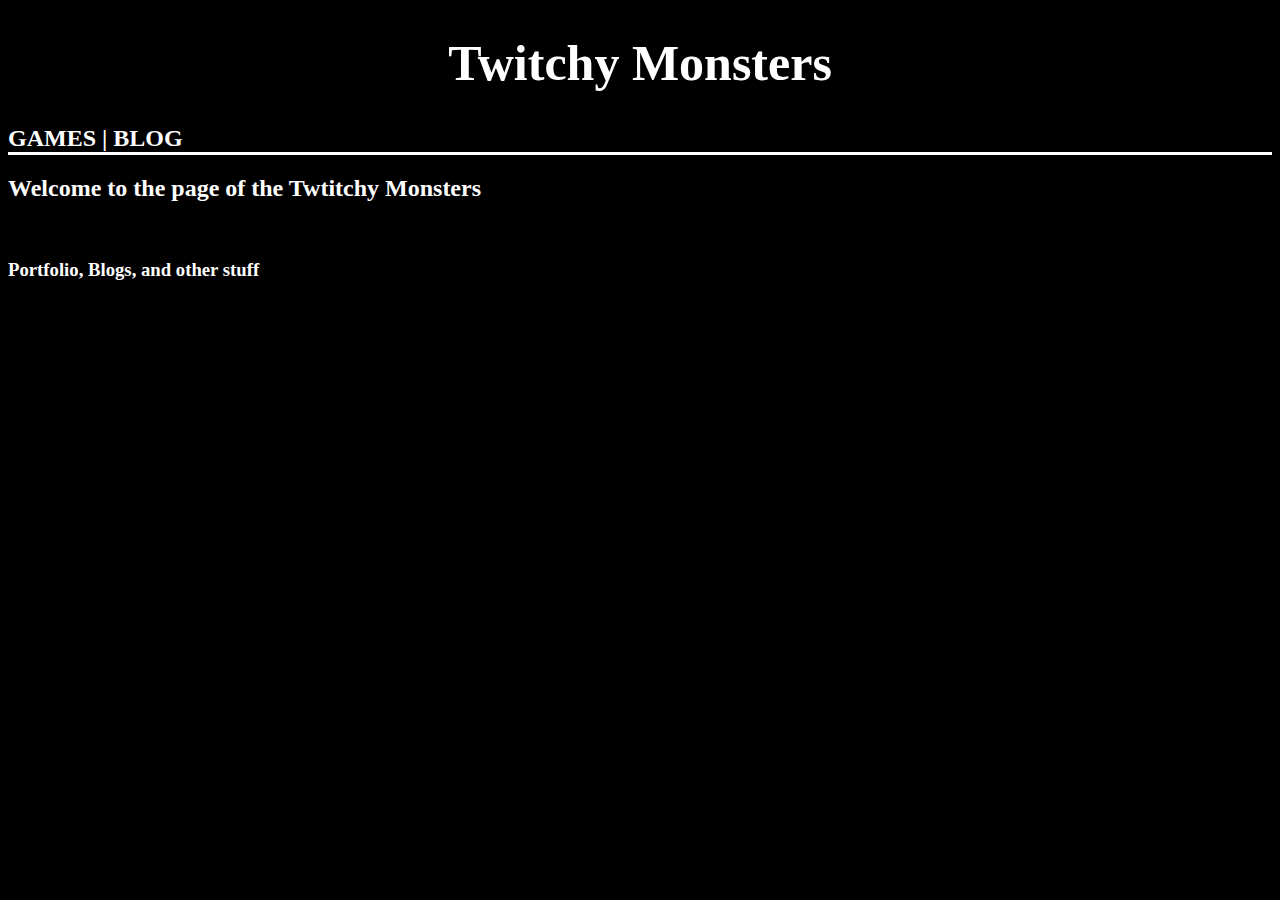
<file: index.html>
<!DOCTYPE html>
<html lang=""en-US>
    <head>
        <link rel="apple-touch-icon" sizes="180x180" href="/apple-touch-icon.png">
        <link rel="icon" type="image/png" sizes="32x32" href="/favicon-32x32.png">
        <link rel="icon" type="image/png" sizes="16x16" href="/favicon-16x16.png">
        <link rel="manifest" href="/site.webmanifest">
        <meta charset="utf-8" />
        <title>Twitchy Monsters</title>
        <link rel="stylesheet" href="style.css">
    </head>
    <body>
        <h1 style="font-size: 50px;"><a href="/">Twitchy Monsters </a></h1>
        <h2 style="border-bottom: 3px solid white; color: white;"> <a href="games"a:link>GAMES</a> | <a href="blog">BLOG</a></h2>
        <h2>Welcome to the page of the Twtitchy Monsters</h3>
        <br>
        <h3>Portfolio, Blogs, and other stuff</h3>
    </body> 
</html>
</file>
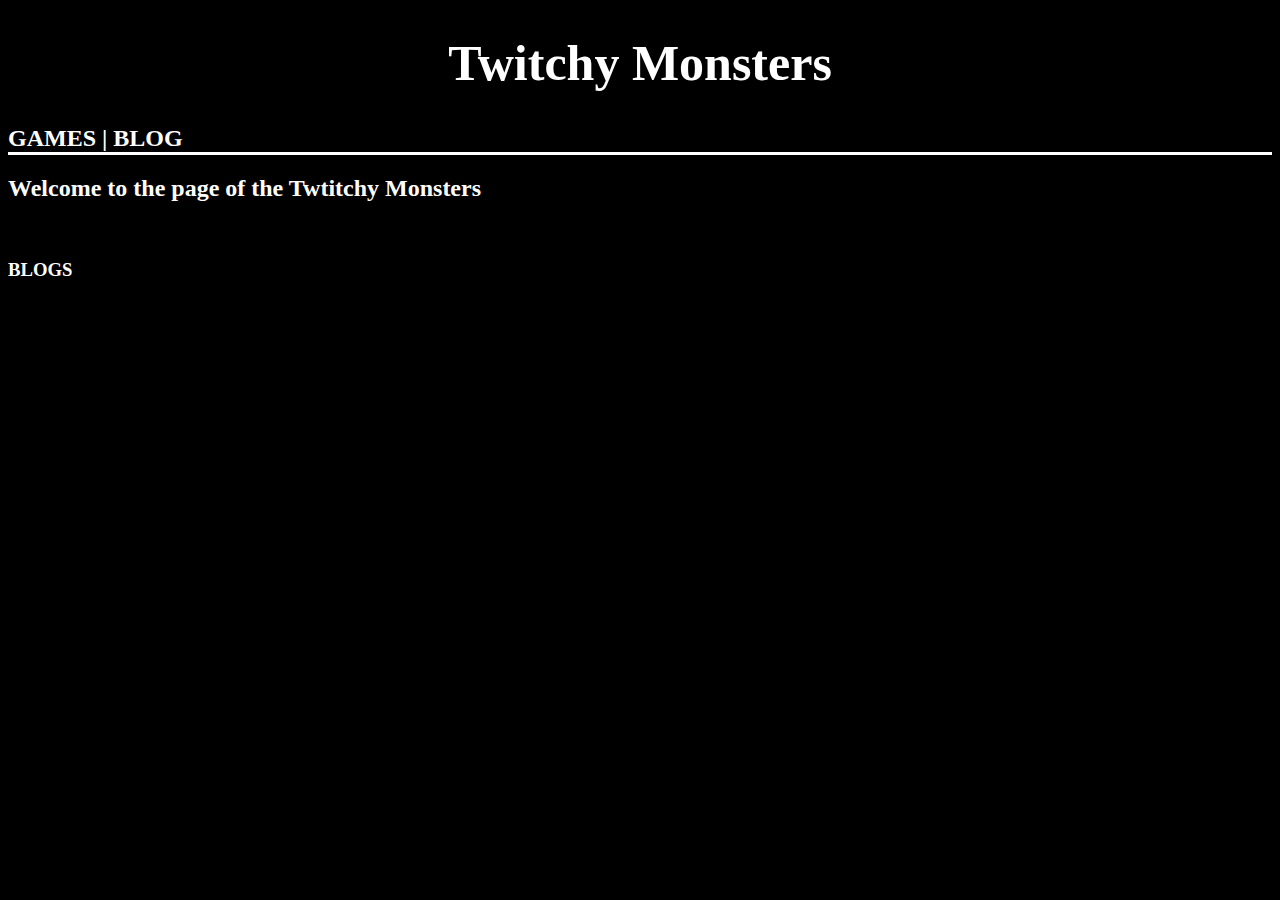
<file: about.html>
<!DOCTYPE html>
<html lang=""en-US>
    <head>
        <link rel="apple-touch-icon" sizes="180x180" href="/apple-touch-icon.png">
        <link rel="icon" type="image/png" sizes="32x32" href="/favicon-32x32.png">
        <link rel="icon" type="image/png" sizes="16x16" href="/favicon-16x16.png">
        <link rel="manifest" href="/site.webmanifest">
        <meta charset="utf-8" />
        <title>Twitchy Monsters</title>
        <link rel="stylesheet" href="style.css">
    </head>
    <body>
        <h1 style="font-size: 50px;"><a href="/">Twitchy Monsters </a></h1>
        <h2 style="border-bottom: 3px solid white; color: white;"> <a href="games"a:link>GAMES</a> | <a href="blog">BLOG</a></h2>
        <h2>Welcome to the page of the Twtitchy Monsters</h3>
        <br>
        <h3>BLOGS</h3>
    </body> 
</html>
</file>
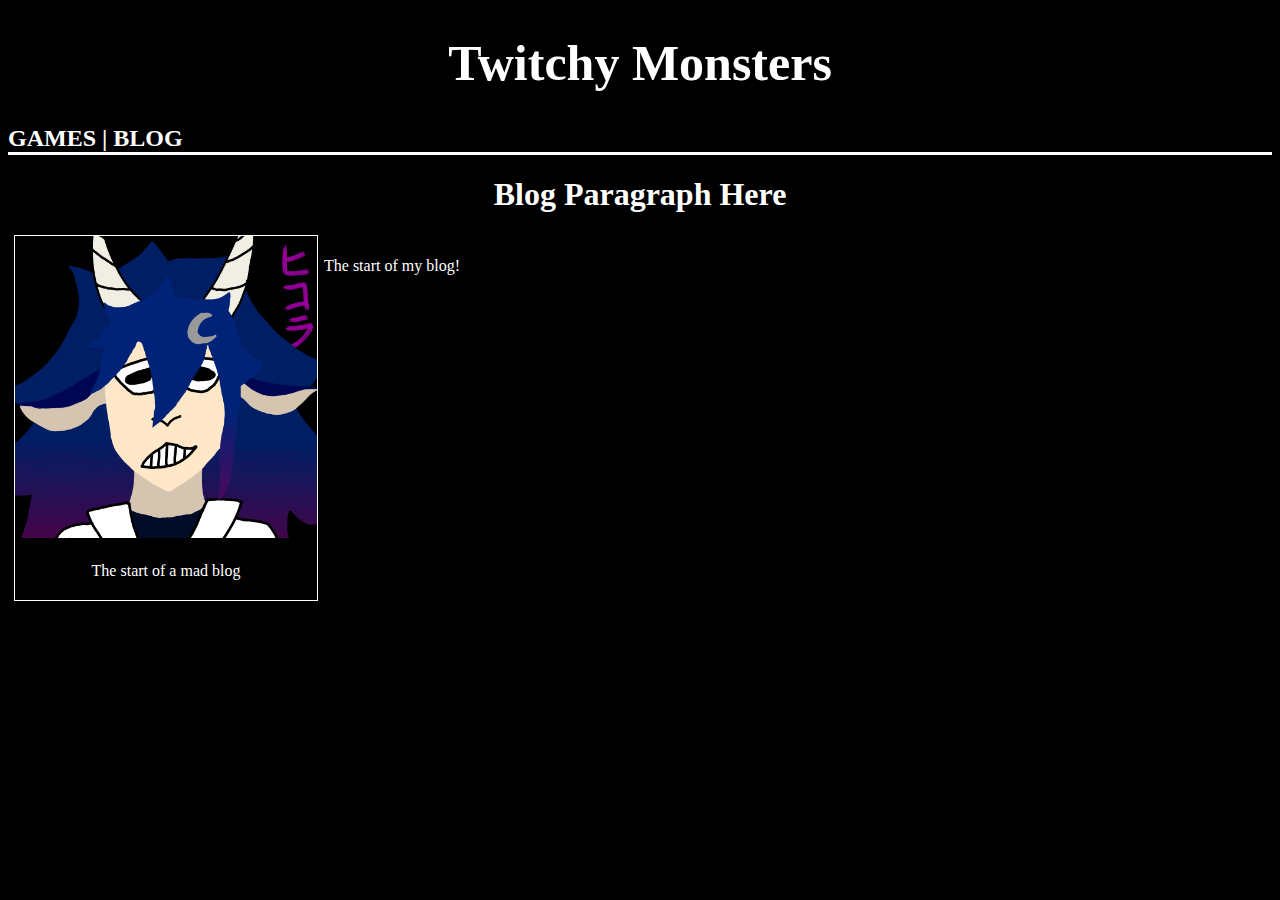
<file: blog.html>
<!DOCTYPE html>
<html lang=""en-US>
    <head>
        <link rel="apple-touch-icon" sizes="180x180" href="/apple-touch-icon.png">
        <link rel="icon" type="image/png" sizes="32x32" href="/favicon-32x32.png">
        <link rel="icon" type="image/png" sizes="16x16" href="/favicon-16x16.png">
        <link rel="manifest" href="/site.webmanifest">
        <meta charset="utf-8" />
        <title>Twitchy Monsters</title>
        <link rel="stylesheet" href="style.css">
        <!-- Fix so it changes on per divice not screen size -->
        <style>
            
            div.gallery{
                border: 1px solid white;
            }
            div.gallery:hover{
                border: 1px solid white;
            }
            div.gallery img{
                width: 100%;
                height: auto;
            }
            div.description{
                padding: 20px;
                text-align: center;
                color: white;
            }
            *{
                box-sizing: border-box;
            }
            .responsive {
                padding: 0 6px;
                float: left;
                width: 25%;
            }
            @media only screen and (max-width: 700px){
                .responsive{
                    width: 50px;
                    margin: 6px 0;
                }  
            }
            @media only screen and (max-width: 500px){
                .responsive {
                    width: 100%;
                }
            }
            .clearfix:after{
                content: "";
                display: table;
                clear: both;
            }
        </style>
    </head>
    <body>
        <h1 style="font-size: 50px;"><a href="/">Twitchy Monsters </a></h1>
        <h2 style="border-bottom: 3px solid white; color: white;"> <a href="games"a:link>GAMES</a> | <a href="blog">BLOG</a></h2>
        <h1> Blog Paragraph Here</h1>
        <div class="responsive">
            <div class="gallery">
                <a target="_blank" href="images/Goat_Scientest.png">
                    <img src="images/Goat_Scientest.png" alt="Mad goat scientist">
                </a>
                <div class="description">The start of a mad blog</div>
            </div>
        </div>
        <div style="padding:6px;">
            <p>The start of my blog!</p>
        </div>

    </body> 
</html>
</file>
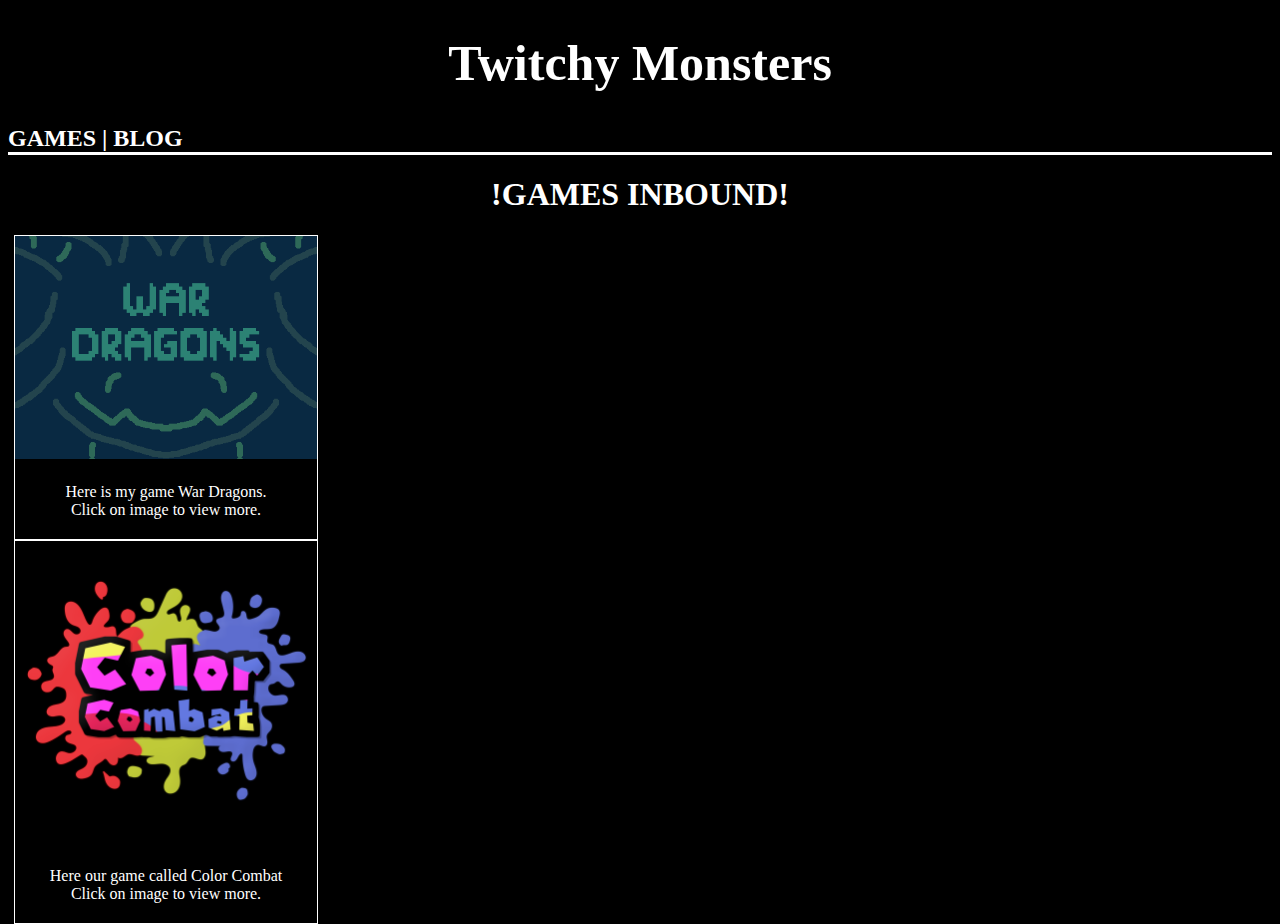
<file: games.html>
<!DOCTYPE html>
<html lang=""en-US>
    <head>
        <link rel="apple-touch-icon" sizes="180x180" href="/apple-touch-icon.png">
        <link rel="icon" type="image/png" sizes="32x32" href="/favicon-32x32.png">
        <link rel="icon" type="image/png" sizes="16x16" href="/favicon-16x16.png">
        <link rel="manifest" href="/site.webmanifest">
        <meta charset="utf-8" />
        <title>Twitchy Monsters</title>
        <link rel="stylesheet" href="style.css">
        <!-- Fix so it changes on per divice not screen size -->
        <style>
            
            div.gallery{
                border: 1px solid white;
            }
            div.gallery:hover{
                border: 1px solid white;
            }
            div.gallery img{
                width: 100%;
                height: auto;
            }
            div.description{
                padding: 20px;
                text-align: center;
                color: white;
            }
            *{
                box-sizing: border-box;
            }
            .responsive {
                padding: 0 6px;
                float: left;
                width: 25%;
            }
            @media only screen and (max-width: 700px){
                .responsive{
                    width: 50px;
                    margin: 6px 0;
                }  
            }
            @media only screen and (max-width: 500px){
                .responsive {
                    width: 100%;
                }
            }
            .clearfix:after{
                content: "";
                display: table;
                clear: both;
            }
        </style>
    </head>
    <body>
        <h1 style="font-size: 50px;"><a href="/">Twitchy Monsters </a></h1>
        <h2 style="border-bottom: 3px solid white; color: white;"> <a href="games"a:link>GAMES</a> | <a href="blog">BLOG</a></h2>
        <h1>!GAMES INBOUND!</h1>
        <div class="responsive">
            <div class="gallery">
                <a target="_blank" href="wardragons">
                    <img src="images/WarDragonsLogo_8Bit.png" alt="My game War Dragons">
                </a>
                <div class="description">Here is my game War Dragons.<br> Click on image to view more.</div>
            </div>
            <div class="gallery">
                <a target="_blank" href="colorcombat">
                    <img src="images/Color_Combat_logo.png" alt="The logo for color combat; Made by Shep">
                </a>
                <div class="description">Here our game called Color Combat<br> Click on image to view more.</div>
            </div>
        </div>
    </body> 
</html>
</file>
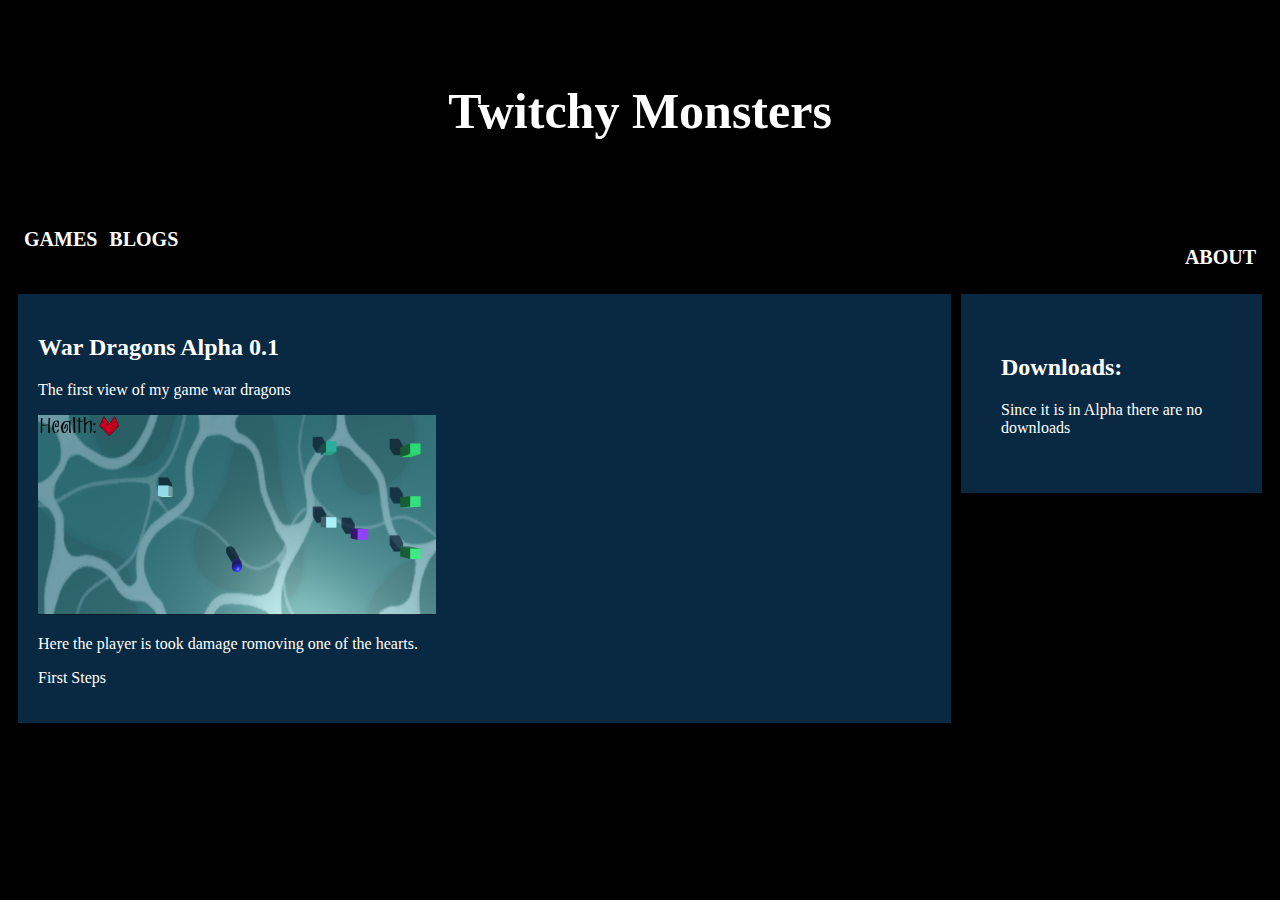
<file: wardragons.html>
<!DOCTYPE html>
<html lang=""en-US>
    <head>
        <link rel="apple-touch-icon" sizes="180x180" href="/apple-touch-icon.png">
        <link rel="icon" type="image/png" sizes="32x32" href="/favicon-32x32.png">
        <link rel="icon" type="image/png" sizes="16x16" href="/favicon-16x16.png">
        <link rel="manifest" href="/site.webmanifest">
        <meta charset="utf-8" />
        <title>Twitchy Monsters</title>
        <link rel="stylesheet" href="style.css">
        <style>
            *{
                box-sizing: border-box;
            }
            body{
                font-family: 'Cormorant Garamond', serif;
                padding: 10px;
                background: rgb(0,0,0);
            }
            .header {
                padding:30px;
                text-align: center;
                background: rgb(0,0,0);
            }
            .header h1{
                font-size: 50px;
            }
            .topnav{
                overflow: hidden;
                background-color: rgb(0, 0, 0);
            }
            .topnav a{
                float: left;
                color: rgb(255,255,255);
                font-size: 20px;
                text-align: right;
                padding: 6px 6px;
                text-decoration: none;
            }
            .topnav a:hover{
                background-color: rgb(0, 0, 0);
                color: rgb(255,255,255);
            }
            /* Creates unequal columns that float by eachother */
            .leftcolumn {
                float: left;
                width: 75%;
            }
            .rightcolumn {
                float: left;
                width: calc(25% - 10px);
                background-color:#092942;
                padding: 20px;
                margin-left: 10px;
            }
            .fakeimg{
                background-color: rgb(0, 51, 190);
                width: 100%;
                padding: 20px;
            }
            .card{
                background-color:#092942;
                padding: 20px;
            }
            .row::after{
                content: "";
                display: table;
                clear: both;
            }
            .footer {
                padding: 20px;
                text-align: center;
                background: rgb(0,0,0);
                margin-top: 20px;
            }

            /* Responsive layout if screen is less than 800px, make them stack ontop of eachother*/
            @media screen and (max-width: 800px) {
                h1{
                    font-size: 35px;
                }
                a{
                    font-size: 20px;
                }
                .leftcolumn, .rightcolumn{
                    width: 100%;
                    padding: 0;
                }
            }
            /* same as last responsive layout but only if screen is less that 400px then stack ontop with navigation line on top.*/
            @media screen and (max-width: 400px){
                h1{
                    font-size: 50px;
                }
                a{
                    font-size: 40px;
                }
                .topnav a{
                    float:none;
                    width: 100%;
                }
            }
        </style>
    </head>
    <body>
        <div class="header">
            <h1><a href="/">Twitchy Monsters</a></h1>
        </div>
        <div class="topnav">
            <h3><a href="games">GAMES</a></h3>
            <h3><a href="blog">BLOGS</a></h3>
            <h3 style="float: right;"><a href="about">ABOUT</a></h3>
        </div>
        <div class="row">
            <div class="leftcolumn">
                <div class="card">
                    <h2>War Dragons Alpha 0.1</h2>
                    <p style="color: white;">The first view of my game war dragons</p>
                    <img src="/images/War_Dragons.png" alt="PLayer took 1 heart of damage." height="200px">
                    <p> Here the player is took damage romoving one of the hearts.</p>
                    <p>First Steps</p>
                </div>
            </div>
            <div class="rightcolumn">
                <div class="card">
                  <h2>Downloads:</h2>
                  <p>Since it is in Alpha there are no downloads</p>
                </div>
            </div>
        </div>
    </body> 
</html>
</file>
<file: style.css>
body{
    background-color:black;
    ;
}
h1{
    color: white;
    text-align: center;
    
}
h2{
    color: white;
    
}
h3{
    color: white;
}
p{
    color:white;
}
a:link{
    color: white;
    text-decoration: none;
}
a:hover{
    color: grey;
    text-decoration: underline;
}
a:visited{
    color:lightgray;
    text-decoration: none;
}
</file>
